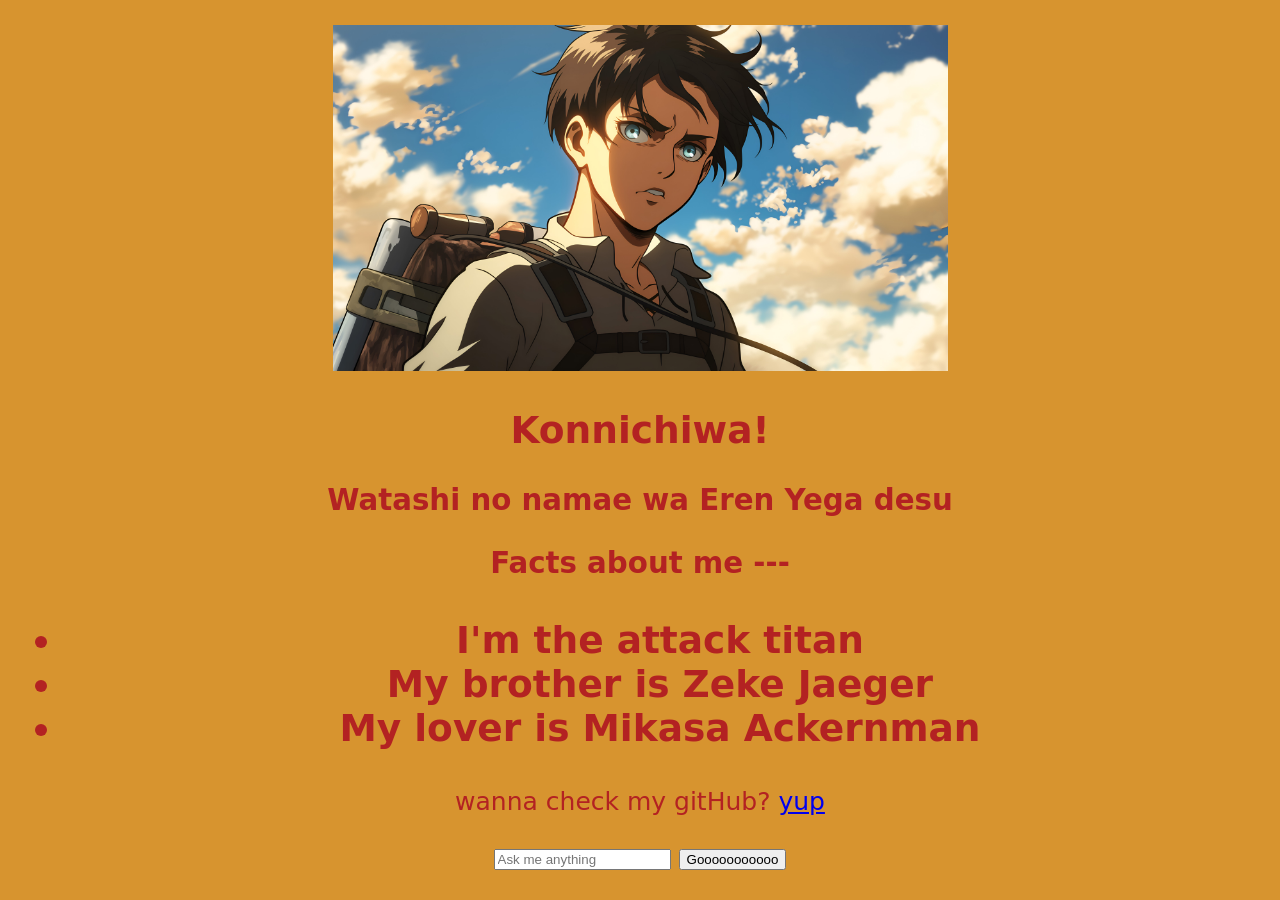
<file: index.html>
<!DOCTYPE html>
<html>

<head>
    <title>That's me</title>
    <link rel="stylesheet" href="styles.css" />
</head>

<body>
    <div>
        <img src="images/eren-jaeger.jpg" width="50%">
    </div>
    <div>
        <h2>Konnichiwa!</h2>
        <h3>Watashi no namae wa Eren Yega desu</h3>
        <h3>Facts about me ---</h3>
        <h2>
            <ul>
                <li>I'm the attack titan</li>
                <li>My brother is Zeke Jaeger</li>
                <li>My lover is Mikasa Ackernman</li>
            </ul>
        </h2>
    </div>
    <div>
        <p>
            wanna check my gitHub?
            <a href="https://github.com/24aysh">yup</a>
        </p>
        <input type="text" placeholder="Ask me anything">
        <button>Gooooooooooo</button>
    </div>
</body>

</html>
</file>
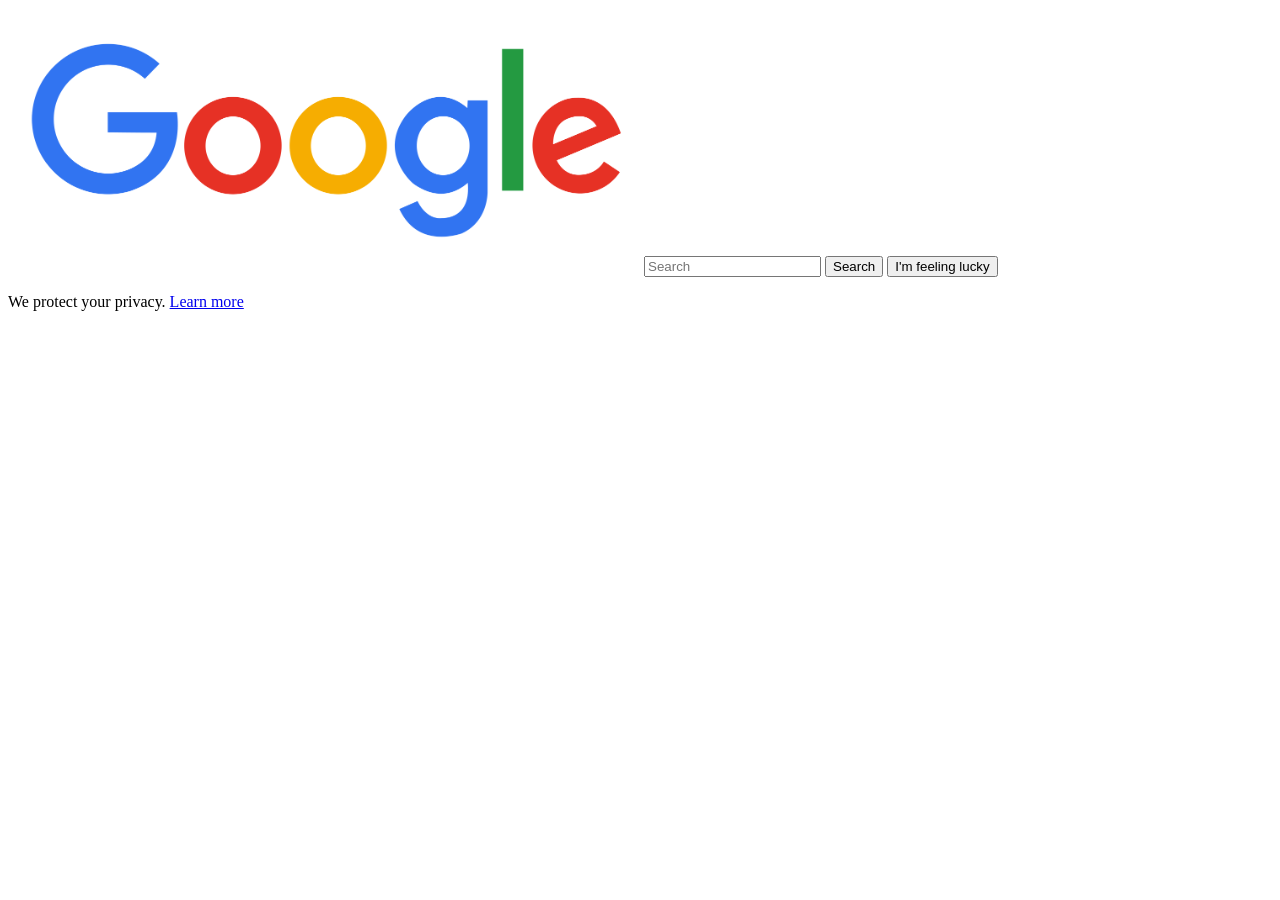
<file: google.html>
<!DOCTYPE html>
<html>

<head>
    <title>Google.com</title>
</head>

<body>
    <img src="images/google.png" width="50%">
    <input type="text" placeholder="Search">
    <button>Search</button>
    <button>I'm feeling lucky</button>
    <p>We protect your privacy.
        <a href="index.html" target="_blank"> Learn more</a>
    </p>
</body>
<!-- <a> is anchor tag to let add clickable links via href, by default in redirects in the same tab, but for another tab, add target="_blank". Title tag: the text we see on current tab heading -->

</html>
</file>
<file: styles.css>
body {
    color: rgb(179, 34, 34);
    background-color: rgb(215, 148, 47);
    font-family: system-ui, -apple-system, BlinkMacSystemFont, 'Segoe UI', Roboto, Oxygen, Ubuntu, Cantarell, 'Open Sans', 'Helvetica Neue', sans-serif;
    font-size: 25px;
    margin: 25px;
    font-weight: lighter;
    text-align: center;

}
</file>
